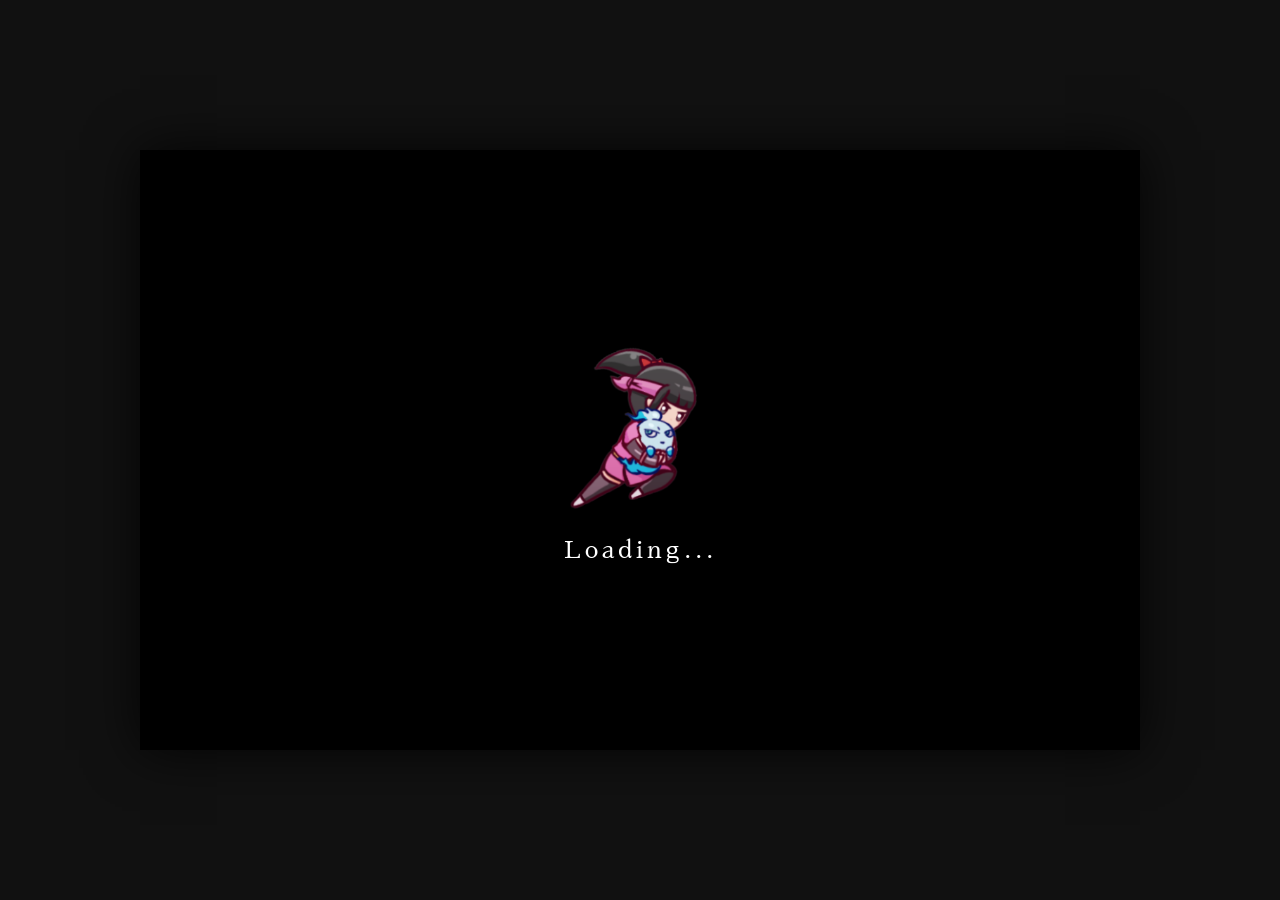
<file: index.html>
<!DOCTYPE html>
<html lang="ja">

<head>
    <meta charset="UTF-8">
    <meta name="viewport" content="width=device-width, initial-scale=1.0, maximum-scale=1.0, user-scalable=no">
    <title>RunGunGuard</title>
    <meta name="description" content="走って、撃って、ミタマを守れ！『クリプトニンジャ咲耶』をテーマにしたノンストップ忍者アクション">
    
    <!-- OGP Tags -->
    <meta property="og:title" content="RunGunGuard">
    <meta property="og:description" content="走って、撃って、ミタマを守れ！『クリプトニンジャ咲耶』をテーマにしたノンストップ忍者アクション">
    <meta property="og:type" content="website">
    <meta property="og:url" content="https://nonaka-a.github.io/RGG/">
    <meta property="og:image" content="ogp-image.png">
    <link rel="canonical" href="https://nonaka-a.github.io/RGG/">
    <meta name="twitter:card" content="summary_large_image">
    <meta name="twitter:image" content="ogp-image.png">

    <link href="https://fonts.googleapis.com/css2?family=Sawarabi+Mincho&display=swap" rel="stylesheet">
    <link rel="stylesheet" href="style.css">
    
</head>

<body>

    <div id="main-wrapper">
        <canvas id="gameCanvas"></canvas>

        <div id="ui-layer" style="position: absolute; top: 0; left: 0; width: 100%; height: 100%; pointer-events: none; z-index: 100;">
            
            <div id="skip-op-btn" onclick="skipOP()" ontouchend="skipOP()" style="display: none; pointer-events: auto;">SKIP >></div>
            
            <div id="loading-screen" style="pointer-events: auto;">
                <canvas id="loading-canvas" width="256" height="256"></canvas>
                <div id="loading-text">Loading...</div>
            </div>

            <div id="progress-container" style="display: none; pointer-events: auto;">
                <div class="corner tp-l"></div>
                <div class="corner tp-r"></div>
                <div class="corner bt-l"></div>
                <div class="corner bt-r"></div>
                <div id="progress-bar-track">
                    <div id="progress-halfway-marker"></div>
                    <div id="progress-goal-marker"></div>
                    <div id="progress-bar"></div>
                </div>
            </div>

            <div id="ninjutsu-container" style="display: none; pointer-events: auto;">
                <div class="corner tp-l"></div>
                <div class="corner tp-r"></div>
                <div class="corner bt-l"></div>
                <div class="corner bt-r"></div>
                <div id="ninjutsu-bar-track">
                    <div id="ninjutsu-bar"></div>
                </div>
                <div id="ninjutsu-label">忍</div>
            </div>

            <div id="boss-hp-container" style="pointer-events: auto;">
                <div class="corner tp-l"></div>
                <div class="corner tp-r"></div>
                <div class="corner bt-l"></div>
                <div class="corner bt-r"></div>
                <div id="boss-hp-track">
                    <div id="boss-hp-bar"></div>
                </div>
                <div id="boss-hp-label">イイナ</div>
            </div>

            <div id="debug-skip-btn" style="display: none !important; pointer-events: none; opacity: 0;"></div>
            <div id="debug-skip-btn-3" style="display: none !important; pointer-events: none; opacity: 0;"></div>

            <div id="title-screen" style="pointer-events: auto;">
                <div id="title-bg-layer">
                    <div class="t-bg-base"></div>
                    <div class="t-bg-light"></div>
                    <div class="t-bg-street"></div>
                    <div class="t-bg-rail"></div>
                    <div class="t-bg-overlay"></div>
                </div>
                <div id="title-container" style="pointer-events: none; display: flex; flex-direction: column; align-items: center; justify-content: center; height: 100%;">
                    <img id="title-logo" src="images/Sprite/logo.png" alt="RunGunGuard">
                    
                    <div id="title-window" style="width: 610px; pointer-events: auto;">
                        <div class="modal-corner m-tp-l"></div>
                        <div class="modal-corner m-tp-r"></div>
                        <div class="modal-corner m-bt-l"></div>
                        <div class="modal-corner m-bt-r"></div>

                        <div id="title-btn-grid" style="display: grid; grid-template-columns: repeat(4, 1fr); gap: 12px; padding: 12px; justify-items: center;">
                            <!-- 1: チュートリアル（黄色） -->
                            <div class="modal-btn-wrap">
                                <button id="tutorial-btn" class="modal-btn" onclick="startTutorial()" ontouchend="startTutorial()" style="width: 135px; height: 58px;">
                                    <span class="modal-btn-inner" style="font-size: 15px; letter-spacing: 1px; text-indent: 1px;">遊び方</span>
                                </button>
                            </div>
                            <!-- 2: 開始（緑） -->
                            <div class="modal-btn-wrap">
                                <button id="start-btn" class="modal-btn" onclick="startGame()" ontouchend="startGame()" style="width: 135px; height: 58px; background: #6b8c5e; opacity: 0.5;">
                                    <span class="modal-btn-inner" style="font-size: 15px; letter-spacing: 1px; text-indent: 1px; background: linear-gradient(to bottom, #9fe65e, #abca55);">開始</span>
                                </button>
                            </div>
                            <!-- 3: スロット（黄色） -->
                            <div class="modal-btn-wrap">
                                <button id="roulette-btn" class="modal-btn" onclick="openSlot()" ontouchend="openSlot()" style="width: 135px; height: 58px;">
                                    <span class="modal-btn-inner" style="font-size: 15px; letter-spacing: 1px; text-indent: 1px;">スロット</span>
                                </button>
                            </div>
                            <!-- 4: 設定（黄色） -->
                            <div class="modal-btn-wrap">
                                <button id="title-settings-btn" class="modal-btn" onclick="toggleSettings()" ontouchend="toggleSettings()" style="width: 135px; height: 58px;">
                                    <span class="modal-btn-inner" style="font-size: 15px; letter-spacing: 1px; text-indent: 1px;">設定</span>
                                </button>
                            </div>
                            <!-- 5: エンドレス（赤色・最初は非表示） -->
                            <div id="endless-btn-wrap" class="modal-btn-wrap" style="display: none;">
                                <button id="endless-btn" class="modal-btn" onclick="showEndlessIntro()" ontouchend="showEndlessIntro()" style="width: 135px; height: 58px; background: #8c5e5e;">
                                    <span class="modal-btn-inner" style="font-size: 15px; letter-spacing: 1px; text-indent: 1px; background: linear-gradient(to bottom, #d44e4e, #8c2a2a); color: #fff;">エンドレス</span>
                                </button>
                            </div>
                        </div>
                    </div>
                </div>
                <!-- クレジットボタン -->
                <div id="info-btn" onclick="toggleCredits()" ontouchend="toggleCredits()">i</div>
                <!-- デバッグ用初期化ボタンは削除されました -->
            </div>

            <div class="hud" style="display: none; pointer-events: auto;">
                <div class="hp-row">
                    <span class="hp-label">咲耶</span>
                    <div id="sakuya-circles" class="circles"></div>
                </div>
                <div class="hp-row">
                    <span class="hp-label">ミタマ</span>
                    <div id="mitama-circles" class="circles"></div>
                </div>
            </div>

            <div id="control-panel" style="display: none; pointer-events: none;">
                <div class="dir-pad">
                    <div id="btn-left" class="v-btn dir-btn">◀</div>
                    <div id="btn-right" class="v-btn dir-btn">▶</div>
                    <div id="btn-down" class="v-btn dir-btn">▼</div>
                    <div id="btn-up" class="v-btn dir-btn">▲</div>
                </div>
                <div id="btn-settings" class="v-btn settings-btn" onclick="toggleSettings()" style="pointer-events: auto;">⚙️</div>
                <div class="action-pad">
                    <div id="btn-jump" class="v-btn action-btn" style="pointer-events: auto;"><img src="images/Sprite/syuriken_2.png" style="width: 50px; height: 50px; opacity: 0.8;"></div>
                    <div id="btn-attack" class="v-btn action-btn" style="pointer-events: auto;"><img src="images/Sprite/mitama_face.png" style="width: 60px; height: 60px; opacity: 0.9;"></div>
                    <div id="btn-mode" class="v-btn action-btn" style="pointer-events: auto;">跳</div>
                    <div id="btn-sub" class="v-btn action-btn" style="pointer-events: auto;">忍</div>
                </div>
            </div>
        </div>

        <!-- ダイアログ系を ui-layer の外かつDOMの末尾に配置し z-index を最大化 -->
        <div id="modal-overlay" style="position: absolute; top:0; left:0; width:100%; height:100%; background:rgba(0,0,0,0.8); display:none; justify-content:center; align-items:center; z-index: 20000; pointer-events: auto;">
            <div id="modal-window">
                <div class="modal-corner m-tp-l"></div>
                <div class="modal-corner m-tp-r"></div>
                <div class="modal-corner m-bt-l"></div>
                <div class="modal-corner m-bt-r"></div>
                <div id="modal-text">GAME OVER</div>
                <div id="modal-subtext" style="font-family: 'Sawarabi Mincho', serif; font-size: 18px; color: #fff; margin-bottom: 30px; text-shadow: 1px 1px 3px #000;"></div>
                <div class="modal-btn-wrap">
                    <button class="modal-btn" onclick="backToTitle()" ontouchend="backToTitle()">
                        <span class="modal-btn-inner" style="font-size: 20px;">タイトルへ</span>
                    </button>
                </div>
            </div>
        </div>

        <div id="settings-overlay" style="position: absolute; top:0; left:0; width:100%; height:100%; background:rgba(0,0,0,0.8); display:none; justify-content:center; align-items:center; z-index: 21000; pointer-events: auto;">
            <div id="settings-window">
                <div class="modal-corner m-tp-l"></div>
                <div class="modal-corner m-tp-r"></div>
                <div class="modal-corner m-bt-l"></div>
                <div class="modal-corner m-bt-r"></div>
                <div id="settings-title">設定</div>
                <div class="modal-btn-wrap">
                    <button class="modal-btn" onclick="toggleSound()" ontouchend="toggleSound()">
                        <span id="sound-btn-text" class="modal-btn-inner" style="font-size: 20px;">音: ON</span>
                    </button>
                </div>
                <div class="modal-btn-wrap" style="margin-top: 15px;">
                    <button class="modal-btn" onclick="toggleFullscreen()" ontouchend="toggleFullscreen()">
                        <span class="modal-btn-inner" style="font-size: 20px;">フルスクリーン</span>
                    </button>
                </div>
                <div class="modal-btn-wrap" style="margin-top: 15px;">
                    <button class="modal-btn" onclick="backToTitle()" ontouchend="backToTitle()">
                        <span class="modal-btn-inner" style="font-size: 20px;">タイトルに戻る</span>
                    </button>
                </div>
                <div class="modal-btn-wrap" style="margin-top: 30px;">
                    <button class="modal-btn" onclick="toggleSettings()" ontouchend="toggleSettings()">
                        <span class="modal-btn-inner" style="font-size: 20px;">閉じる</span>
                    </button>
                </div>
            </div>
        </div>

        <!-- エンドレスモード導入ウィンドウ -->
        <div id="endless-intro-overlay" style="position: absolute; top:0; left:0; width:100%; height:100%; background:rgba(0,0,0,0.8); display:none; justify-content:center; align-items:center; z-index: 21500; pointer-events: auto;">
            <div id="endless-intro-window" style="width: 500px; background: #2a2a2a; border: 3px solid #8c6e5e; box-shadow: inset 0 0 0 2px #111, 0 10px 30px rgba(0,0,0,0.8); border-radius: 4px; padding: 40px; position: relative; text-align: center;">
                <div class="modal-corner m-tp-l"></div>
                <div class="modal-corner m-tp-r"></div>
                <div class="modal-corner m-bt-l"></div>
                <div class="modal-corner m-bt-r"></div>
                <div style="font-family: 'Sawarabi Mincho', serif; font-size: 24px; color: #fbc02d; margin-bottom: 25px; border-bottom: 1px solid #555; padding-bottom: 10px;">-終わりなき油日道中-</div>
                <div style="font-family: 'Sawarabi Mincho', serif; font-size: 16px; color: #fff; line-height: 1.8; margin-bottom: 25px; text-align: center; padding: 0 20px;">
                    通常モードでは物足りない忍（シノビ）へ。<br>
                    どこまで進めるか、己の限界に挑む<br>
                    高難易度エンドレスモードです。
                </div>
                <div id="endless-intro-best-dist" style="font-family: 'Sawarabi Mincho', serif; font-size: 18px; color: #fbc02d; margin-bottom: 30px; border-top: 1px solid #444; padding-top: 20px;">
                    最高到達点：0m
                </div>
                <div style="display: flex; gap: 20px; justify-content: center;">
                    <button class="modal-btn" onclick="startEndlessMode()" ontouchend="startEndlessMode()" style="width: 160px; height: 50px; background: #6b8c5e;">
                        <span class="modal-btn-inner" style="font-size: 18px; background: linear-gradient(to bottom, #9fe65e, #abca55);">開始</span>
                    </button>
                    <button class="modal-btn" onclick="closeEndlessIntro()" ontouchend="closeEndlessIntro()" style="width: 160px; height: 50px;">
                        <span class="modal-btn-inner" style="font-size: 18px;">戻る</span>
                    </button>
                </div>
            </div>
        </div>

        <div id="cutin-overlay" style="display:none; pointer-events:none; z-index: 10000;">
            <img id="cutin-img" src="images/Sprite/cut_in.png" alt="Cut-in">
        </div>

        <!-- クレジットオーバーレイ -->
        <div id="credits-overlay" onclick="toggleCredits()" style="position: absolute; top:0; left:0; width:100%; height:100%; background:rgba(0,0,0,0.9); display:none; justify-content:center; align-items:center; z-index: 22000; pointer-events: auto;">
            <div id="credits-window" onclick="event.stopPropagation()" ontouchend="event.stopPropagation()" ontouchstart="event.stopPropagation()">
                <div class="credits-header">CREDITS</div>
                
                <div class="credits-section">
                    <div class="credits-category">- STAFF -</div>
                    <div class="credits-name">Director & Animation: Akifumi Nonaka</div>
                </div>

                <div class="credits-section">
                    <div class="credits-category">- PROGRAMMING SUPPORT -</div>
                    <div class="credits-name">Gemini (Google AI)</div>
                </div>

                <div class="credits-section">
                    <div class="credits-category">- VISUAL ASSETS SUPPORT -</div>
                    <div class="credits-name">Nano Banana / ChatGPT</div>
                </div>

                <div class="credits-section">
                    <div class="credits-category">- AUDIO -</div>
                    <div class="credits-name" style="margin-bottom: 5px;">Music: Pixabay / DOVA-SYNDROME</div>
                    <div class="credits-name">Sound Effects: Adobe Firefly / 効果音ラボ</div>
                </div>

                <div class="credits-section">
                    <div class="credits-category">- SPECIAL THANKS -</div>
                    <div class="credits-name">Original Work: CryptoNinja / CryptoNinja SAKUYA</div>
                </div>

                <div class="credits-footer">
                    DEDICATED TO CryptoNinja SAKUYA
                </div>

                <div class="modal-btn-wrap" style="margin-top: 35px;">
                    <button class="modal-btn" onclick="toggleCredits()" ontouchend="toggleCredits()" style="width: 180px; height: 50px;">
                        <span class="modal-btn-inner" style="font-size: 18px;">閉じる</span>
                    </button>
                </div>
            </div>
        </div>
    </div>

    <script src="js/globals.js"></script>
    <script src="js/audio.js"></script>
    <script src="js/input.js"></script>
    <script src="js/entities.js"></script>
    <script src="js/world.js"></script>
    <script src="js/update.js"></script>
    <script src="js/draw.js"></script>
    <script src="js/main.js"></script>
    <script src="js/slot_data.js"></script>
    <script src="js/slot_ui.js"></script>
    <script src="js/endless.js"></script>
    <script src="js/tutorial.js"></script>
    <script src="js/slot_main.js"></script>
</body>

</html>
</file>
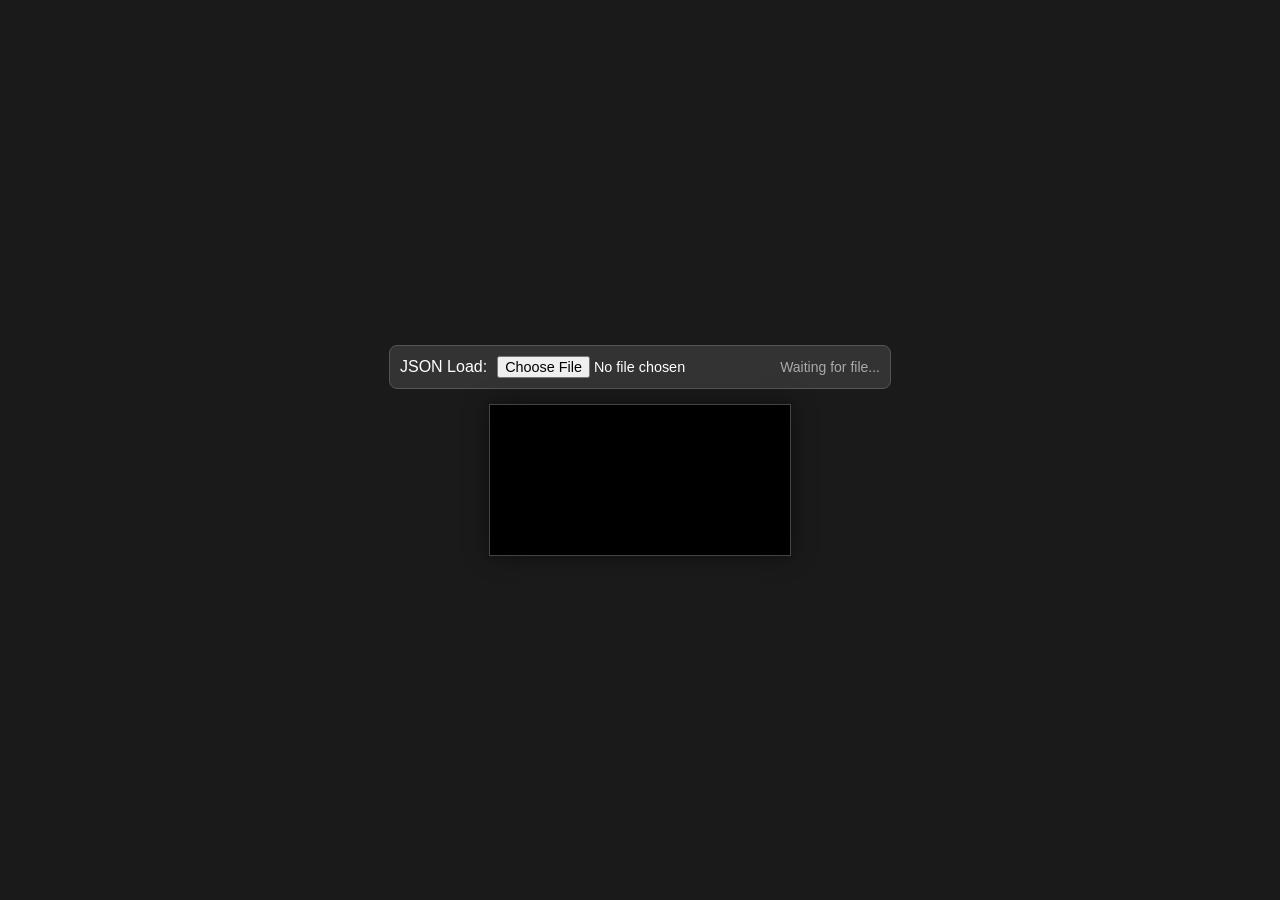
<file: editor/test.html>
<!DOCTYPE html>
<html lang="ja">

<head>
    <meta charset="UTF-8">
    <title>Event Play Test</title>
    <!-- フォント読み込みを追加 -->
    <link href="https://fonts.googleapis.com/css2?family=M+PLUS+Rounded+1c:wght@400;700&display=swap" rel="stylesheet">
    <style>
        body {
            background: #1a1a1a;
            color: #fff;
            margin: 0;
            display: flex;
            flex-direction: column;
            align-items: center;
            justify-content: center;
            height: 100vh;
            overflow: hidden;
            font-family: sans-serif;
        }

        #controls {
            margin-bottom: 15px;
            display: flex;
            gap: 10px;
            align-items: center;
            background: #333;
            padding: 10px;
            border-radius: 8px;
            border: 1px solid #555;
        }

        canvas {
            background: #000;
            box-shadow: 0 0 20px rgba(0, 0, 0, 0.5);
            max-width: 90vw;
            max-height: 80vh;
            border: 1px solid #444;
        }

        #info {
            font-size: 14px;
            color: #aaa;
        }

        input[type="file"] {
            font-size: 0.9rem;
        }
    </style>
</head>

<body>
    <div id="controls">
        <label>JSON Load:</label>
        <input type="file" id="file-input" accept=".json">
        <span id="info">Waiting for file...</span>
    </div>
    <canvas id="view"></canvas>
    <script src="test.js"></script>
</body>

</html>
</file>
<file: style.css>
body {
            margin: 0; padding: 0; overflow: hidden;
            background-color: #111;
            font-family: 'Hiragino Kaku Gothic ProN', sans-serif;
            touch-action: none; user-select: none; -webkit-user-select: none;
            display: flex; justify-content: center; align-items: center;
            height: 100vh;
        }
        #main-wrapper {
            position: relative;
            width: 1000px; height: 600px;
            overflow: hidden;
            background: linear-gradient(to bottom, #0f0524, #2c1b54, #4a3b75);
            box-shadow: 0 0 50px rgba(0,0,0,0.8);
            transform-origin: center center;
        }
        canvas { display: block; }

        /* UI Layer */
        #ui-layer {
            position: absolute; top: 0; left: 0; width: 100%; height: 100%;
            pointer-events: none; color: white; text-shadow: 2px 2px 4px rgba(0,0,0,0.8);
        }
        .hud {
    position: absolute; top: 55px; left: 20px;
    display: flex; flex-direction: column; gap: 8px;
    z-index: 100; /* 明示的に指定 */
}
#progress-container {
    /* ... */
    z-index: 100;
}
#title-screen {
    /* ... */
    z-index: 2000;
}
        .hp-row { display: flex; align-items: center; gap: 12px; }
        .hp-label { font-family: 'Sawarabi Mincho', serif; font-size: 18px; font-weight: 900; color: #fff; width: 80px; text-shadow: 2px 2px 4px #000; }
        .circles { display: flex; gap: 5px; }
        .circle {
            width: 14px; height: 14px; border-radius: 50%;
            background: rgba(0,0,0,0.5); transition: all 0.3s;
        }
        .circle.active { background: #ff1493; box-shadow: 0 0 10px #ff1493, inset 0 0 5px #fff; }
        .circle.mitama.active { background: #00ffcc; box-shadow: 0 0 10px #00ffcc, inset 0 0 5px #fff; }
        .circle.flash { background: #fff !important; box-shadow: 0 0 20px #fff, inset 0 0 10px #fff !important; transition: none !important; }

        #progress-container {
            position: absolute; top: 15px; left: 2%;
            width: 96%; height: 26px;
            background: #2a2a2a;
            border: 3px solid #8c6e5e;
            box-shadow: inset 0 0 0 2px #111, 0 4px 10px rgba(0,0,0,0.5);
            padding: 3px; border-radius: 0;
            box-sizing: border-box;
            display: flex; align-items: center;
        }
        #progress-bar-track {
            width: 100%; height: 100%;
            background: #000;
            border-radius: 10px;
            overflow: hidden;
            position: relative;
        }
        #progress-bar {
            width: 0%; height: 100%;
            background: linear-gradient(to right, #9fe65e, #cff466);
            border-radius: 10px;
            transition: width 0.1s;
        }
        #progress-halfway-marker, #progress-goal-marker {
            position: absolute; top: 50%;
            transform: translate(-50%, -50%);
            width: 14px; height: 14px;
            background: rgba(140, 140, 140, 0.7);
            border: 2px solid #444;
            border-radius: 50%;
            box-shadow: 0 0 5px rgba(0,0,0,0.8);
            z-index: 10;
            transition: all 0.5s cubic-bezier(0.18, 0.89, 0.32, 1.28);
        }
        #progress-halfway-marker { left: 50%; }
        #progress-goal-marker { left: 95%; }
        
        #progress-halfway-marker.reached, #progress-goal-marker.reached {
            background: #ff1493;
            border-color: #fff;
            box-shadow: 0 0 15px #ff1493, inset 0 0 5px #fff;
            transform: translate(-50%, -50%) scale(1.3);
        }
        .corner { position: absolute; width: 8px; height: 8px; background: #8c6e5e; border: 1px solid #1a1a1a; z-index: 2; }
        .tp-l { top: -6px; left: -6px; }
        .tp-r { top: -6px; right: -6px; }
        .bt-l { bottom: -6px; left: -6px; }
        .bt-r { bottom: -6px; right: -6px; }
        
        /* 忍術ゲージ */
        #ninjutsu-container {
            position: absolute; top: 52px; right: 2%;
            width: 200px; height: 20px;
            background: #2a2a2a;
            border: 3px solid #8c6e5e;
            box-shadow: inset 0 0 0 2px #111, 0 4px 10px rgba(0,0,0,0.5);
            padding: 2px; border-radius: 0;
            box-sizing: border-box;
            display: flex; align-items: center;
        }
        #ninjutsu-bar-track {
            width: 100%; height: 100%;
            background: #000;
            border-radius: 5px;
            overflow: hidden;
            position: relative;
        }
        #ninjutsu-bar {
            width: 0%; height: 100%;
            background: linear-gradient(to right, #ffeb3b, #fbc02d);
            border-radius: 5px;
            transition: width 0.3s;
        }
        #ninjutsu-bar.full {
            box-shadow: 0 0 10px #ffeb3b, 0 0 20px #fbc02d;
            animation: ninjutsu-glow 0.8s infinite alternate;
        }
        @keyframes ninjutsu-glow {
            from { filter: brightness(1) saturate(1); box-shadow: 0 0 5px #ffeb3b; }
            to { filter: brightness(2.5) saturate(0.5); box-shadow: 0 0 25px #fff, 0 0 40px #ffeb3b; }
        }
        #ninjutsu-label {
            position: absolute; left: -35px; top: -3px;
            font-family: 'Sawarabi Mincho', serif;
            font-size: 16px; font-weight: 900; color: #ffeb3b;
            text-shadow: 2px 2px 4px #000;
        }
        #debug-skip-btn, #debug-skip-btn-3 {
            position: absolute; right: 2%;
            width: 30px; height: 30px;
            background: rgba(0,0,0,0.5); border: 1px solid #8c6e5e;
            color: #8c6e5e; font-size: 14px;
            display: flex; justify-content: center; align-items: center;
            pointer-events: auto; cursor: pointer;
            transition: all 0.2s;
        }
        #debug-skip-btn { top: 76px; }
        #debug-skip-btn-3 { top: 110px; }

        #debug-skip-btn:active, #debug-skip-btn-3:active {
            background: #8c6e5e; color: #fff;
        }

        /* カスタムモーダル（ウィンドウ） */
        #modal-overlay {
            position: absolute; top: 0; left: 0; width: 100%; height: 100%;
            background: rgba(0,0,0,0.8); display: none; justify-content: center; align-items: center; z-index: 20000 !important;
            pointer-events: auto;
        }
        #modal-window {
            position: relative; width: 450px; padding: 50px;
            background: radial-gradient(circle, #4a4a4a 0%, #222 100%);
            border: 4px solid #8c6e5e;
            box-shadow: inset 0 0 0 3px #111, 0 20px 60px rgba(0,0,0,0.9);
            text-align: center; animation: modalIn 0.4s ease-out;
        }
        #modal-window::before {
            content: ''; position: absolute;
            top: 10px; left: 10px; right: 10px; bottom: 10px;
            border: 1px solid rgba(140, 110, 94, 0.4);
            pointer-events: none;
        }
        @keyframes modalIn {
            from { transform: scale(0.8) translateY(-20px); opacity: 0; }
            to { transform: scale(1) translateY(0); opacity: 1; }
        }
        #modal-text {
            font-family: 'Sawarabi Mincho', serif;
            font-size: 44px; font-weight: 900; color: #fff; margin-bottom: 35px;
            text-shadow: 2px 2px 8px rgba(0,0,0,0.8), 0 0 15px rgba(255,100,100,0.2);
            letter-spacing: 4px;
        }
        .modal-btn-wrap {
            display: inline-block;
            filter: drop-shadow(0 4px 4px rgba(0,0,0,0.8));
            -webkit-filter: drop-shadow(0 4px 4px rgba(0,0,0,0.8));
            transition: all 0.2s;
            pointer-events: auto; /* クリックを確実に通す */
        }
        .modal-btn {
            font-family: 'Sawarabi Mincho', serif;
            width: 250px; height: 64px; padding: 3px; 
            background: #8c6e5e; border: none; cursor: pointer;
            clip-path: polygon(10px 0, calc(100% - 10px) 0, 100% 10px, 100% calc(100% - 10px), calc(100% - 10px) 100%, 10px 100%, 0 calc(100% - 10px), 0 10px);
            display: inline-flex; justify-content: center; align-items: center;
            pointer-events: auto;
        }
        .modal-btn-wrap:hover { filter: drop-shadow(0 6px 6px rgba(0,0,0,0.9)); transform: scale(1.05); }
        .modal-btn-wrap:active { transform: scale(0.95); }
        .modal-btn-inner {
            width: 100%; height: 100%;
            background: linear-gradient(to bottom, #ffebad, #f7d478);
            clip-path: inherit;
            display: flex; justify-content: center; align-items: center;
            color: #4a2a1a; font-size: 24px; font-weight: 900;
            letter-spacing: 8px; text-indent: 8px; /* 最後の文字の後ろにも余白があるように調整 */
        }

        .modal-corner { position: absolute; width: 12px; height: 12px; background: #8c6e5e; border: 2px solid #111; z-index: 2; }
        .m-tp-l { top: -8px; left: -8px; }
        .m-tp-r { top: -8px; right: -8px; }
        .m-bt-l { bottom: -8px; left: -8px; }
        .m-bt-r { bottom: -8px; right: -8px; }
        
        /* Settings Modal specific */
       #settings-overlay {
    position: absolute; top: 0; left: 0; width: 100%; height: 100%;
    background: rgba(0,0,0,0.8); display: none; justify-content: center; align-items: center; 
    z-index: 21000 !important; /* スロットの10000より確実に上に表示させる */
    pointer-events: auto;
}
        #settings-window {
            position: relative; width: 350px; padding: 40px;
            background: radial-gradient(circle, #4a4a4a 0%, #222 100%);
            border: 4px solid #8c6e5e;
            box-shadow: inset 0 0 0 3px #111, 0 20px 60px rgba(0,0,0,0.9);
            text-align: center; animation: modalIn 0.3s ease-out;
        }
        #settings-title {
            font-family: 'Sawarabi Mincho', serif;
            font-size: 32px; font-weight: 900; color: #fff; margin-bottom: 25px;
            text-shadow: 2px 2px 8px rgba(0,0,0,0.8);
            letter-spacing: 4px;
        }

        /* シックな立体ボタンデザイン */
        #control-panel {
            position: absolute; bottom: 0; left: 0; width: 100%; height: 280px;
            pointer-events: none; display: flex; justify-content: space-between; align-items: flex-end;
            padding: 30px 20px; box-sizing: border-box;
        }
        .v-btn {
            width: 85px; height: 85px;
            background: linear-gradient(145deg, #3a3a3a, #222);
            border: 2px solid #444; border-radius: 50%;
            display: flex; justify-content: center; align-items: center;
            color: #ccc; font-weight: 900; font-size: 24px;
            box-shadow: 5px 5px 15px rgba(0,0,0,0.6), 
                        inset 2px 2px 5px rgba(255,255,255,0.1);
            pointer-events: auto;
            opacity: 0.9;
        }
        .v-btn.active {
            transform: scale(0.92) translateY(2px);
            background: #111;
            box-shadow: none;
            color: #fff;
            opacity: 1;
        }
        .v-btn.disabled {
            filter: grayscale(1) brightness(0.6);
            opacity: 0.5;
            pointer-events: none;
        }
        .v-btn.shinobi-ready {
            border-color: #ff0;
            color: #ff0;
            opacity: 1;
            filter: none;
            pointer-events: auto;
        }
        .v-btn.shinobi-flash {
            animation: btn-flash-anim 0.6s ease-out;
        }
        @keyframes btn-flash-anim {
            0% { filter: brightness(1); border-color: #ff0; color: #ff0; transform: scale(1); }
            30% { filter: brightness(3); border-color: #fff; color: #fff; transform: scale(1.2); box-shadow: 0 0 30px #fff; }
            100% { filter: brightness(1); border-color: #ff0; color: #ff0; transform: scale(1); }
        }

        /* 十字キー */
        .dir-pad { position: relative; width: 280px; height: 160px; margin-left: 20px; }
        .dir-btn { position: absolute; }
        #btn-left  { left: 0; bottom: 60px; }
        #btn-right { left: 190px; bottom: 60px; }
        #btn-down  { left: 95px; bottom: 0; }
        #btn-up    { left: 95px; bottom: 120px; }
        
        /* アクションボタン（画像に基づいた十字配置） */
        .action-pad { position: relative; width: 300px; height: 220px; margin-right: 20px; }
        .action-btn { position: absolute; }
        #btn-jump   { left: 0px; bottom: 60px; border-color: #383; color: #5a5; }   /* A: Left */
        #btn-attack { left: 95px; bottom: 120px; border-color: #338; color: #55a; } /* B: Top */
        #btn-mode   { left: 95px; bottom: 0px; border-color: #833; color: #a55; font-family: 'Sawarabi Mincho', serif; font-size: 36px; }   /* C: Bottom */
        #btn-sub    { left: 190px; bottom: 60px; border-color: #883; color: #ff0; font-family: 'Sawarabi Mincho', serif; font-size: 36px; }  /* D: Right */
        
        /* 設定ボタンの個別調整 - サイズを半分程度に縮小 */
        .v-btn.settings-btn {
            width: 45px; height: 45px;
            font-size: 22px;
            margin-bottom: 75px;
            z-index: 10;
            box-shadow: 3px 3px 8px rgba(0,0,0,0.6), 
                        inset 1px 1px 3px rgba(255,255,255,0.1);
        }
        .v-btn.settings-btn:active {
            transform: scale(0.92) translateY(4px) rotate(30deg);
        }

        .v-btn.active#btn-jump   { color: #6f6; box-shadow: none; }
        .v-btn.active#btn-attack { color: #6af; box-shadow: none; }
        .v-btn.active#btn-mode   { color: #f66; box-shadow: none; }
        .v-btn.active#btn-sub    { color: #ff0; box-shadow: none; }

        /* タイトル画面用 */
        #title-screen {
            position: absolute; top: 0; left: 0; width: 100%; height: 100%;
            background: #000; display: flex; justify-content: center; align-items: center; z-index: 2000;
            pointer-events: auto;
            overflow: hidden;
        }
        #title-bg-layer {
            position: absolute;
            top: 0; left: 0; width: 100%; height: 100%;
            z-index: -1;
        }
        .t-bg-base {
            position: absolute; top: 0; left: 0; width: 100%; height: 100%;
            background: url('images/BG/BG1.jpg') center/cover no-repeat;
        }
        .t-bg-light {
            position: absolute; bottom: 0; left: 0; width: 100%; height: 350px;
            background: url('images/Sprite/light.png') left bottom/auto 100% repeat-x;
            opacity: 0.6;
        }
        .t-bg-street {
            position: absolute; bottom: 140px; left: 150px; width: 100%; height: 480px;
            background: url('images/BG/Streetlight_front.png') left bottom/auto 100% no-repeat;
        }
        .t-bg-rail {
            position: absolute; bottom: 110px; left: 0; width: 100%; height: 110px;
            /* background-sizeを120%以上にすることで画像を引き伸ばし、間隔を調整 */
            background: url('images/BG/Guardrail.png') left bottom/650px 100% repeat-x;
        }
        .t-bg-overlay {
            position: absolute; top: 0; left: 0; width: 100%; height: 100%;
            background: rgba(0, 0, 0, 0.3);
        }
      #title-container {
            position: relative;
            display: flex;
            flex-direction: column;
            align-items: center;
            gap: -20px; /* 正の値から負の値に変更し、ウィンドウだけを上に引き寄せる */
            z-index: 2001;
            margin-top: 20px; /* コンテナ全体の位置を元の高さに戻す */
        }
      #title-logo {
    width: 820px; /* 650pxから820pxに拡大 */
    height: auto;
    filter: drop-shadow(0 0 20px rgba(0, 0, 0, 0.9));
    position: relative;
    top: -10px; /* 10px上に移動 */
    z-index: 2002;
    margin-bottom: 25px; /* ロゴとウィンドウの間の余白を10px拡大 */
}
        #title-window {
            position: relative; 
            width: 320px;
            padding: 25px 20px;
            background: radial-gradient(circle, #4a4a4a 0%, #222 100%);
            border: 4px solid #8c6e5e;
            box-shadow: inset 0 0 0 3px #111, 0 30px 80px rgba(0,0,0,1);
            text-align: center;
            z-index: 2001;
        }
        #title-text {
            font-family: 'Sawarabi Mincho', serif;
            font-size: 38px; font-weight: 900; color: #fff; margin-bottom: 50px;
            text-shadow: 4px 4px 10px rgba(0,0,0,0.9), 0 0 20px rgba(255,200,100,0.3);
            line-height: 1.4; letter-spacing: 2px;
        }
        #skip-op-btn {
            position: absolute;
            top: 25px;
            right: 25px;
            background: rgba(0, 0, 0, 0.7);
            color: #fff;
            padding: 10px 20px;
            border: 2px solid #fff;
            font-family: 'Sawarabi Mincho', serif;
            font-size: 18px;
            letter-spacing: 2px;
            cursor: pointer;
            z-index: 5000;
            transition: background 0.2s, color 0.2s;
            user-select: none;
            display: none;
            pointer-events: auto; /* これを追加 */
        }
        #skip-op-btn:active {
            background: #fff;
            color: #000;
        }

        /* ボスHPゲージのデザイン（進捗ゲージ・忍術ゲージと統一） */
#boss-hp-container {
    position: absolute; top: 85px; left: 50%;
    transform: translateX(-50%);
    width: 450px; height: 26px;
    background: #2a2a2a;
    border: 3px solid #8c6e5e;
    box-shadow: inset 0 0 0 2px #111, 0 4px 10px rgba(0,0,0,0.5);
    padding: 3px; border-radius: 0;
    box-sizing: border-box;
    display: none; align-items: center;
    z-index: 100;
}
#boss-hp-track {
    width: 100%; height: 100%;
    background: #000;
    border-radius: 10px;
    overflow: hidden;
    position: relative;
}
#boss-hp-bar {
    width: 100%; height: 100%;
    background: linear-gradient(to bottom, #ff3333, #990000);
    border-radius: 10px;
    transition: width 0.2s;
}
#boss-hp-label {
    position: absolute; bottom: -25px; left: 50%;
    transform: translateX(-50%);
    font-family: 'Sawarabi Mincho', serif;
    font-size: 16px; font-weight: 900; color: #fff;
    text-shadow: 2px 2px 4px #000;
    letter-spacing: 4px;
}

/* 必殺技カットイン：全てのDOM UIより上に表示 */
#cutin-overlay {
    position: absolute;
    top: 0; left: 0;
    width: 100%; height: 100%;
    z-index: 10000; 
    pointer-events: none;
    overflow: hidden;
    background: black; /* 暗転用の黒背景 */
    opacity: 0;
    transition: opacity 0.05s; /* 素早い演出用 */
}
#cutin-img {
    width: 100%; height: 100%;
    object-fit: cover;
}

/* ロード画面 */
        #loading-screen {
            position: absolute; top: 0; left: 0; width: 100%; height: 100%;
            background: #000; display: flex; flex-direction: column; 
            justify-content: center; align-items: center; z-index: 9000;
            transition: opacity 0.5s;
        }
        #loading-canvas {
            width: 180px; height: 180px;
        }
        #loading-text {
            font-family: 'Sawarabi Mincho', serif;
            font-size: 24px; color: #fff; margin-top: 20px;
            letter-spacing: 4px;
        }

/* Credits Button */
#info-btn {
    position: absolute;
    bottom: 20px;
    left: 20px;
    width: 36px;
    height: 36px;
    border-radius: 50%;
    background: rgba(42, 42, 42, 0.8);
    border: 2px solid #8c6e5e;
    color: #ffebad;
    font-family: 'Sawarabi Mincho', serif;
    font-size: 20px;
    font-weight: bold;
    display: flex;
    justify-content: center;
    align-items: center;
    cursor: pointer;
    z-index: 2500;
    pointer-events: auto;
    box-shadow: 0 4px 10px rgba(0,0,0,0.5);
    transition: all 0.2s;
}
#info-btn:hover {
    background: #4a4a4a;
    transform: scale(1.1);
}
#info-btn:active {
    transform: scale(0.9);
}

/* Credits Window */
#credits-window {
    position: relative; width: 520px; max-height: 85%; padding: 40px;
    background: radial-gradient(circle, #333 0%, #111 100%);
    border: 3px solid #8c6e5e;
    box-shadow: inset 0 0 0 3px #111, 0 30px 80px rgba(0,0,0,1);
    text-align: center; overflow-y: auto; overflow-x: hidden;
    -webkit-overflow-scrolling: touch;
    box-sizing: border-box;
    animation: modalIn 0.4s ease-out;
}
.credits-header {
    font-family: 'Sawarabi Mincho', serif;
    font-size: 24px; color: #ffebad; margin-bottom: 25px;
    text-shadow: 2px 2px 4px #000;
}
.credits-section { margin-bottom: 20px; }
.credits-category {
    font-size: 14px; color: #888; letter-spacing: 2px; margin-bottom: 5px;
}
.credits-name {
    font-size: 18px; color: #fff; line-height: 1.6;
}
.credits-footer {
    margin-top: 30px; font-size: 14px; color: #ffebad; opacity: 0.8;
}
</file>
